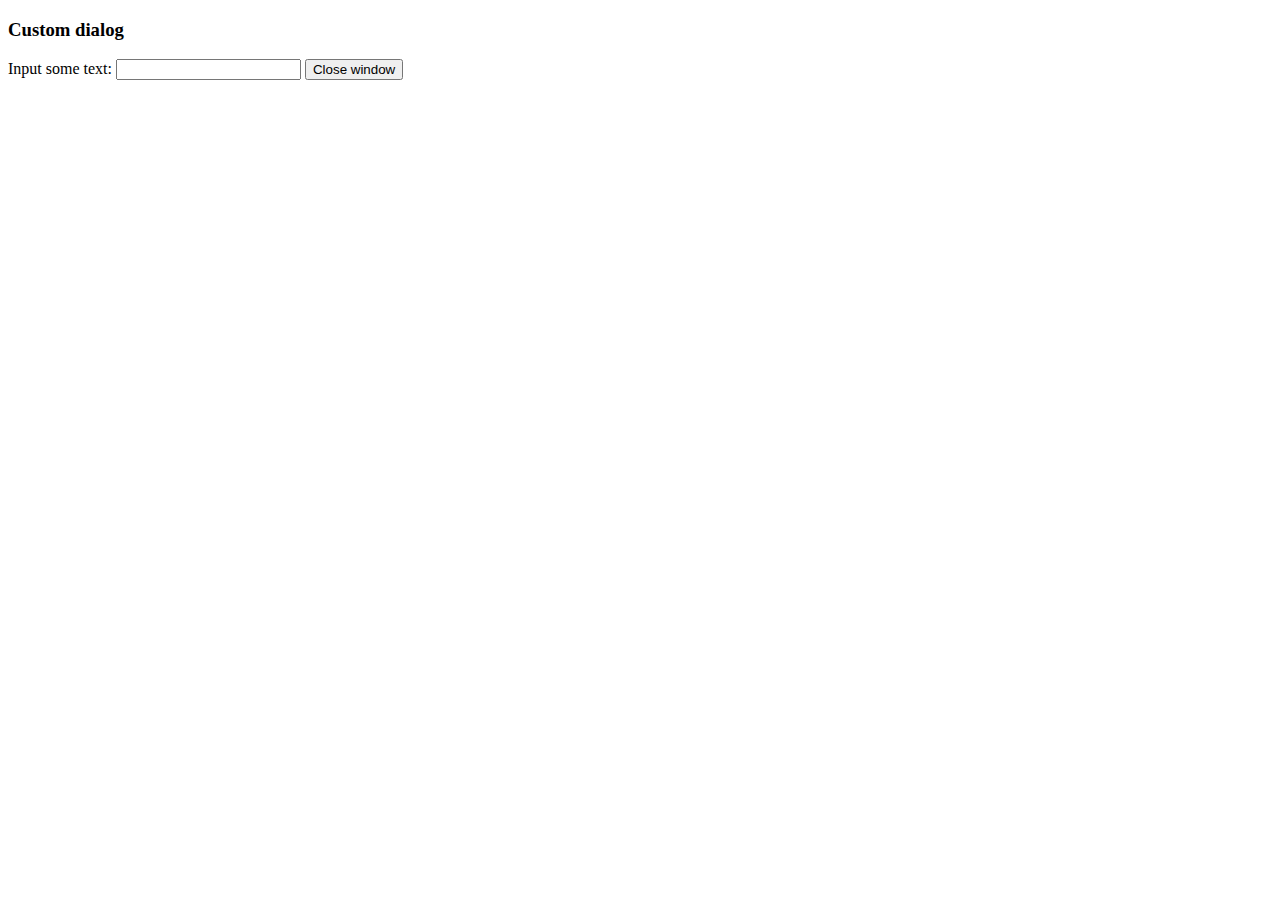
<file: BTL_ASP_Nhom13/BTL_ASP_HieuHaiSan/Assets/Admin/tinymce/js/tinymce/plugins/example/dialog.html>
<!DOCTYPE html>
<html>
<body>
	<h3>Custom dialog</h3>
	Input some text: <input id="content">
	<button onclick="top.tinymce.activeEditor.windowManager.getWindows()[0].close();">Close window</button>
</body>
</html>
</file>
